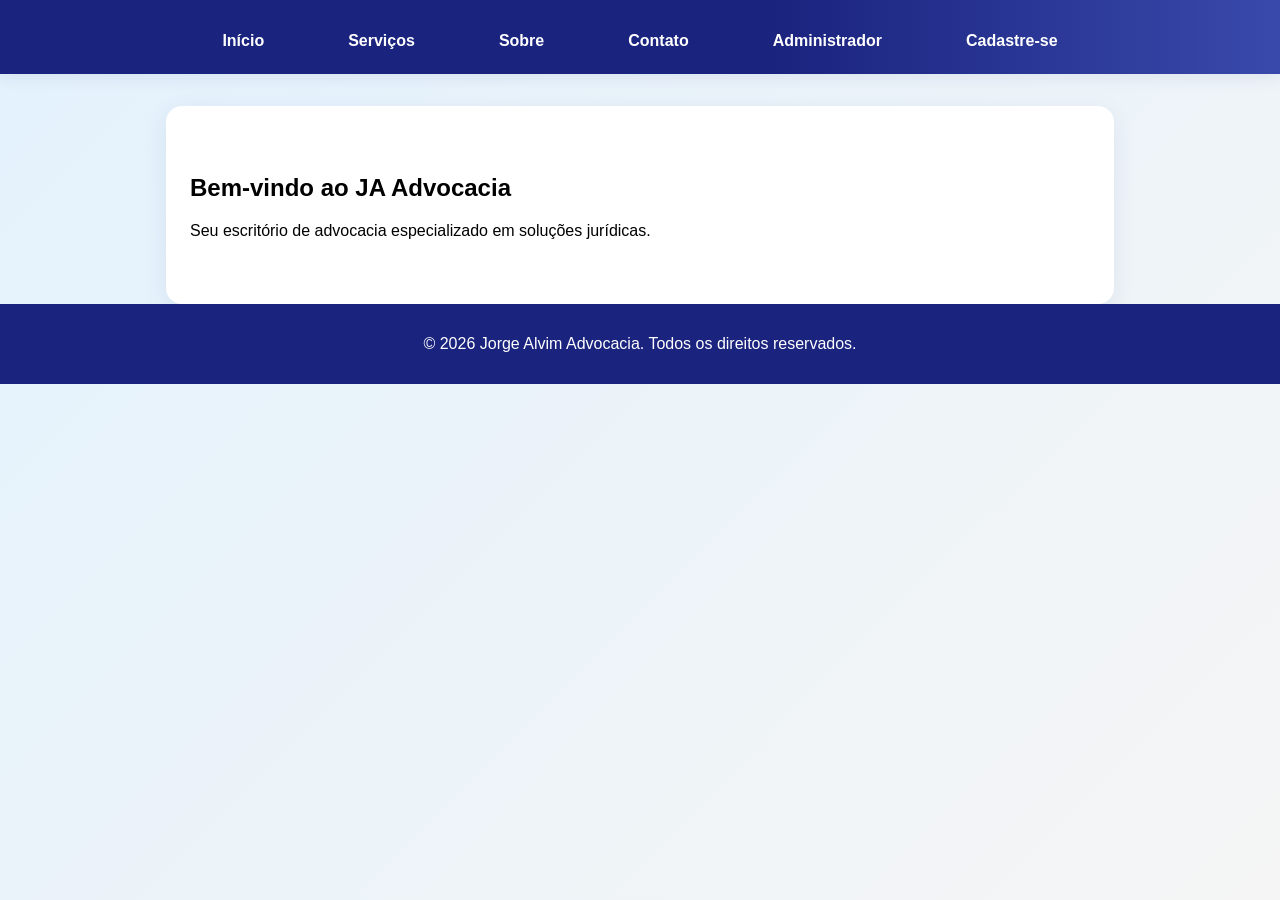
<file: nova_pasta/site/index.html>
<!DOCTYPE html>
<html lang="pt-br">
<head>
    <meta charset="UTF-8">
    <meta name="viewport" content="width=device-width, initial-scale=1.0">
    <title>Jorge Alvim Advocacia - Escritório de Advocacia</title>
    <link rel="stylesheet" href="style.css">
</head>
<body>
    <header>
        <nav>
            <ul>
                <li><a href="index.html">Início</a></li>
                <li><a href="servicos.html">Serviços</a></li>
                <li><a href="sobre.html">Sobre</a></li>
                <li><a href="contato.html">Contato</a></li>
                <li><a href="admin.html">Administrador</a></li>
                <li><a href="cadastre-se.html">Cadastre-se</a></li>
            </ul>
        </nav>
    </header>
    <main>
        <section>
            <h2>Bem-vindo ao JA Advocacia</h2>
            <p>Seu escritório de advocacia especializado em soluções jurídicas.</p>
        </section>
    </main>
    <footer>
        <p>&copy; 2026 Jorge Alvim Advocacia. Todos os direitos reservados.</p>
    </footer>
</body>
</html>
</file>
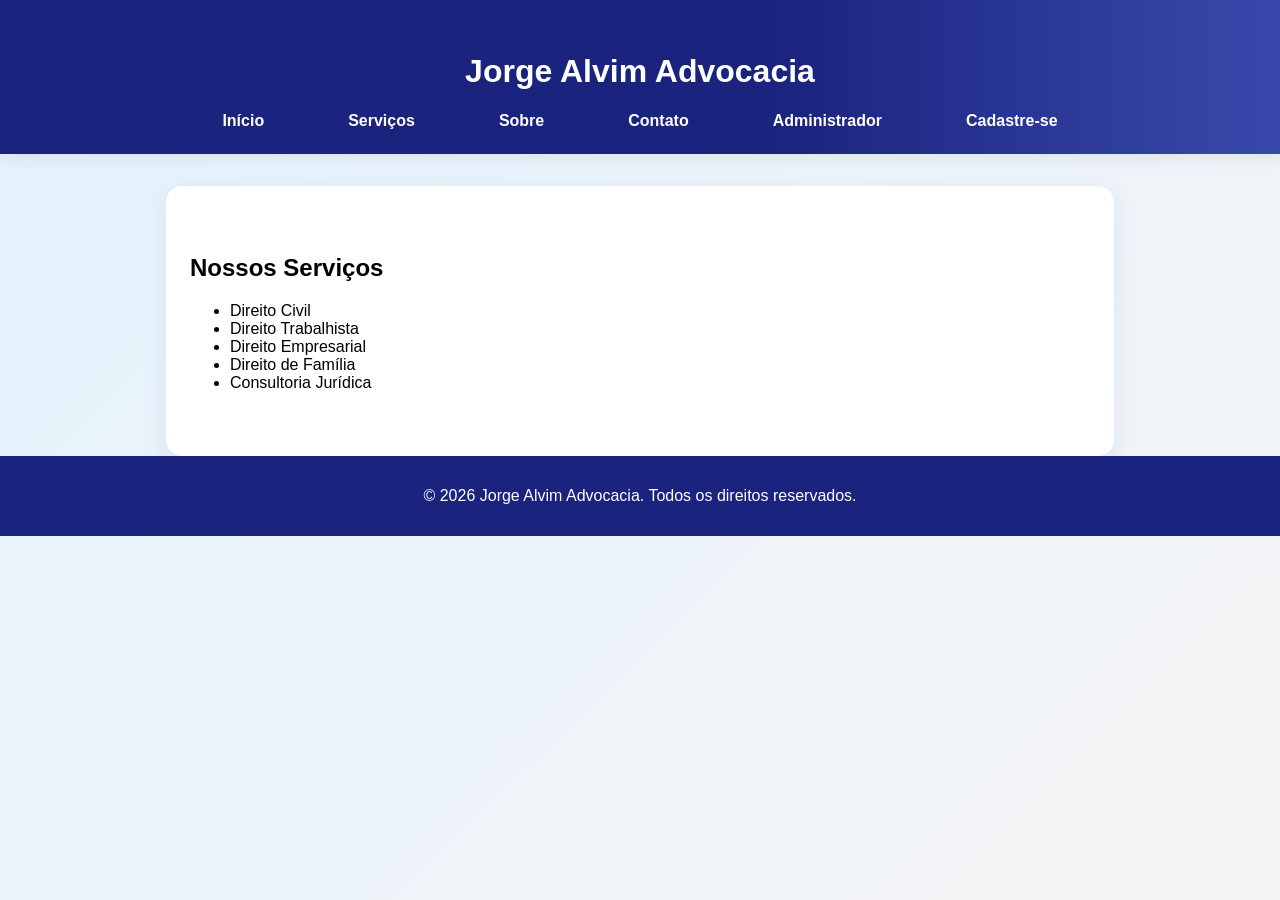
<file: site/servicos.html>
<!DOCTYPE html>
<html lang="pt-br">
<head>
    <meta charset="UTF-8">
    <meta name="viewport" content="width=device-width, initial-scale=1.0">
    <title>Serviços - Jorge Alvim Advocacia</title>
    <link rel="stylesheet" href="style.css">
</head>
<body>
    <header>
        <h1>Jorge Alvim Advocacia</h1>
        <nav>
            <ul>
                <li><a href="index.html">Início</a></li>
                <li><a href="servicos.html">Serviços</a></li>
                <li><a href="sobre.html">Sobre</a></li>
                <li><a href="contato.html">Contato</a></li>
                <li><a href="admin.html">Administrador</a></li>
                <li><a href="cadastre-se.html">Cadastre-se</a></li>
            </ul>
        </nav>
    </header>
    <main>
        <section>
            <h2>Nossos Serviços</h2>
            <ul>
                <li>Direito Civil</li>
                <li>Direito Trabalhista</li>
                <li>Direito Empresarial</li>
                <li>Direito de Família</li>
                <li>Consultoria Jurídica</li>
            </ul>
        </section>
    </main>
    <footer>
        <p>&copy; 2026 Jorge Alvim Advocacia. Todos os direitos reservados.</p>
    </footer>
</body>
</html>
</file>
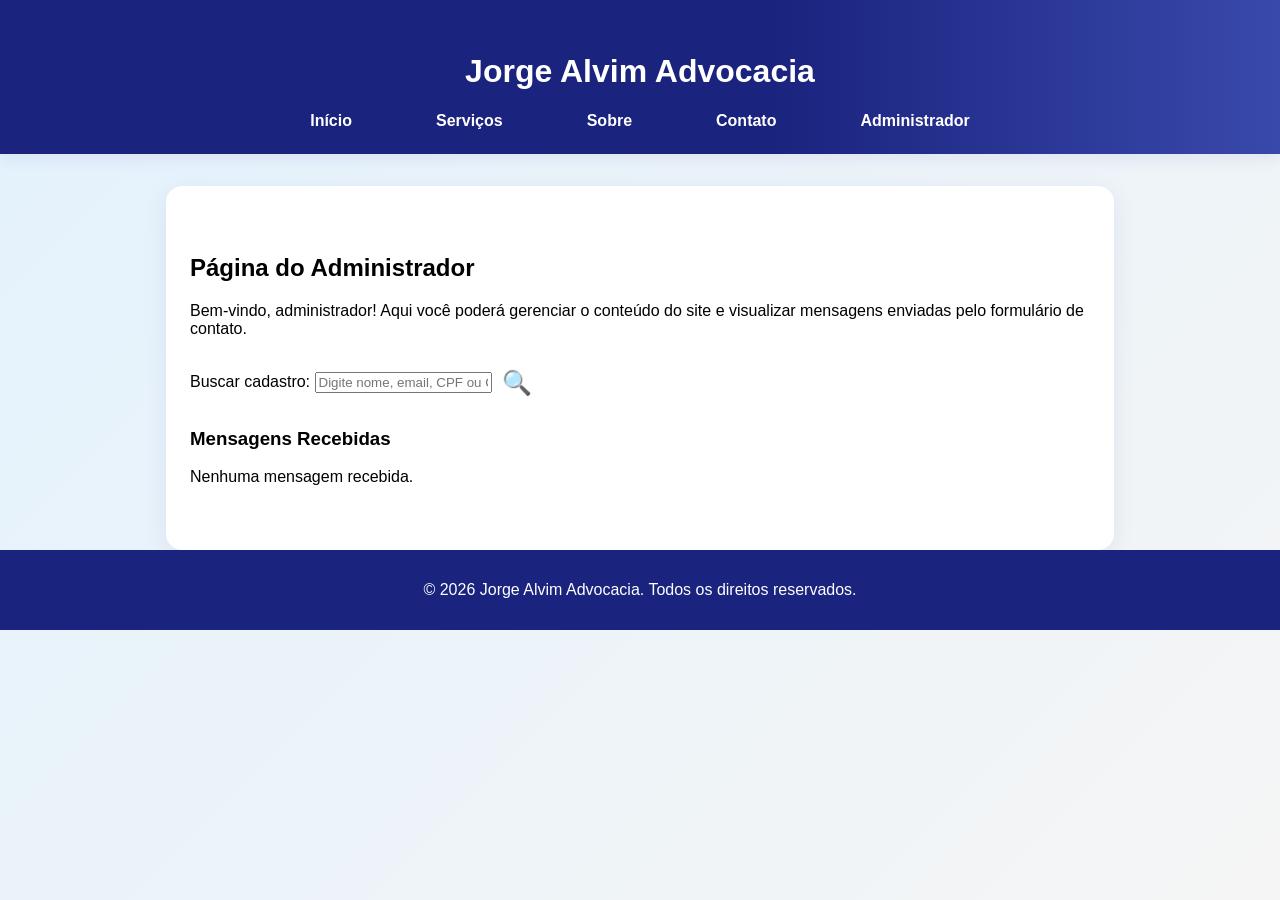
<file: nova_pasta/site/admin.html>
<!DOCTYPE html>
<html lang="pt-br">
<head>
    <meta charset="UTF-8">
    <meta name="viewport" content="width=device-width, initial-scale=1.0">
    <title>Administrador - Jorge Alvim Advocacia</title>
    <link rel="stylesheet" href="style.css">
</head>
    <header>
        <h1>Jorge Alvim Advocacia</h1>
        <nav>
            <ul>
                <li><a href="index.html">Início</a></li>
                <li><a href="servicos.html">Serviços</a></li>
                <li><a href="sobre.html">Sobre</a></li>
                <li><a href="contato.html">Contato</a></li>
                <li><a href="admin.html">Administrador</a></li>
            </ul>
        </nav>
    </header>
    <main>
        <section>
            <h2>Página do Administrador</h2>
            <p>Bem-vindo, administrador! Aqui você poderá gerenciar o conteúdo do site e visualizar mensagens enviadas pelo formulário de contato.</p>
            <!-- Área para futuras funcionalidades administrativas -->
            <script src="admin.js"></script>
            <script src="mensagens.js"></script>
        </section>
    </main>
    <footer>
        <p>&copy; 2026 Jorge Alvim Advocacia. Todos os direitos reservados.</p>
    </footer>
</body>
</html>
</file>
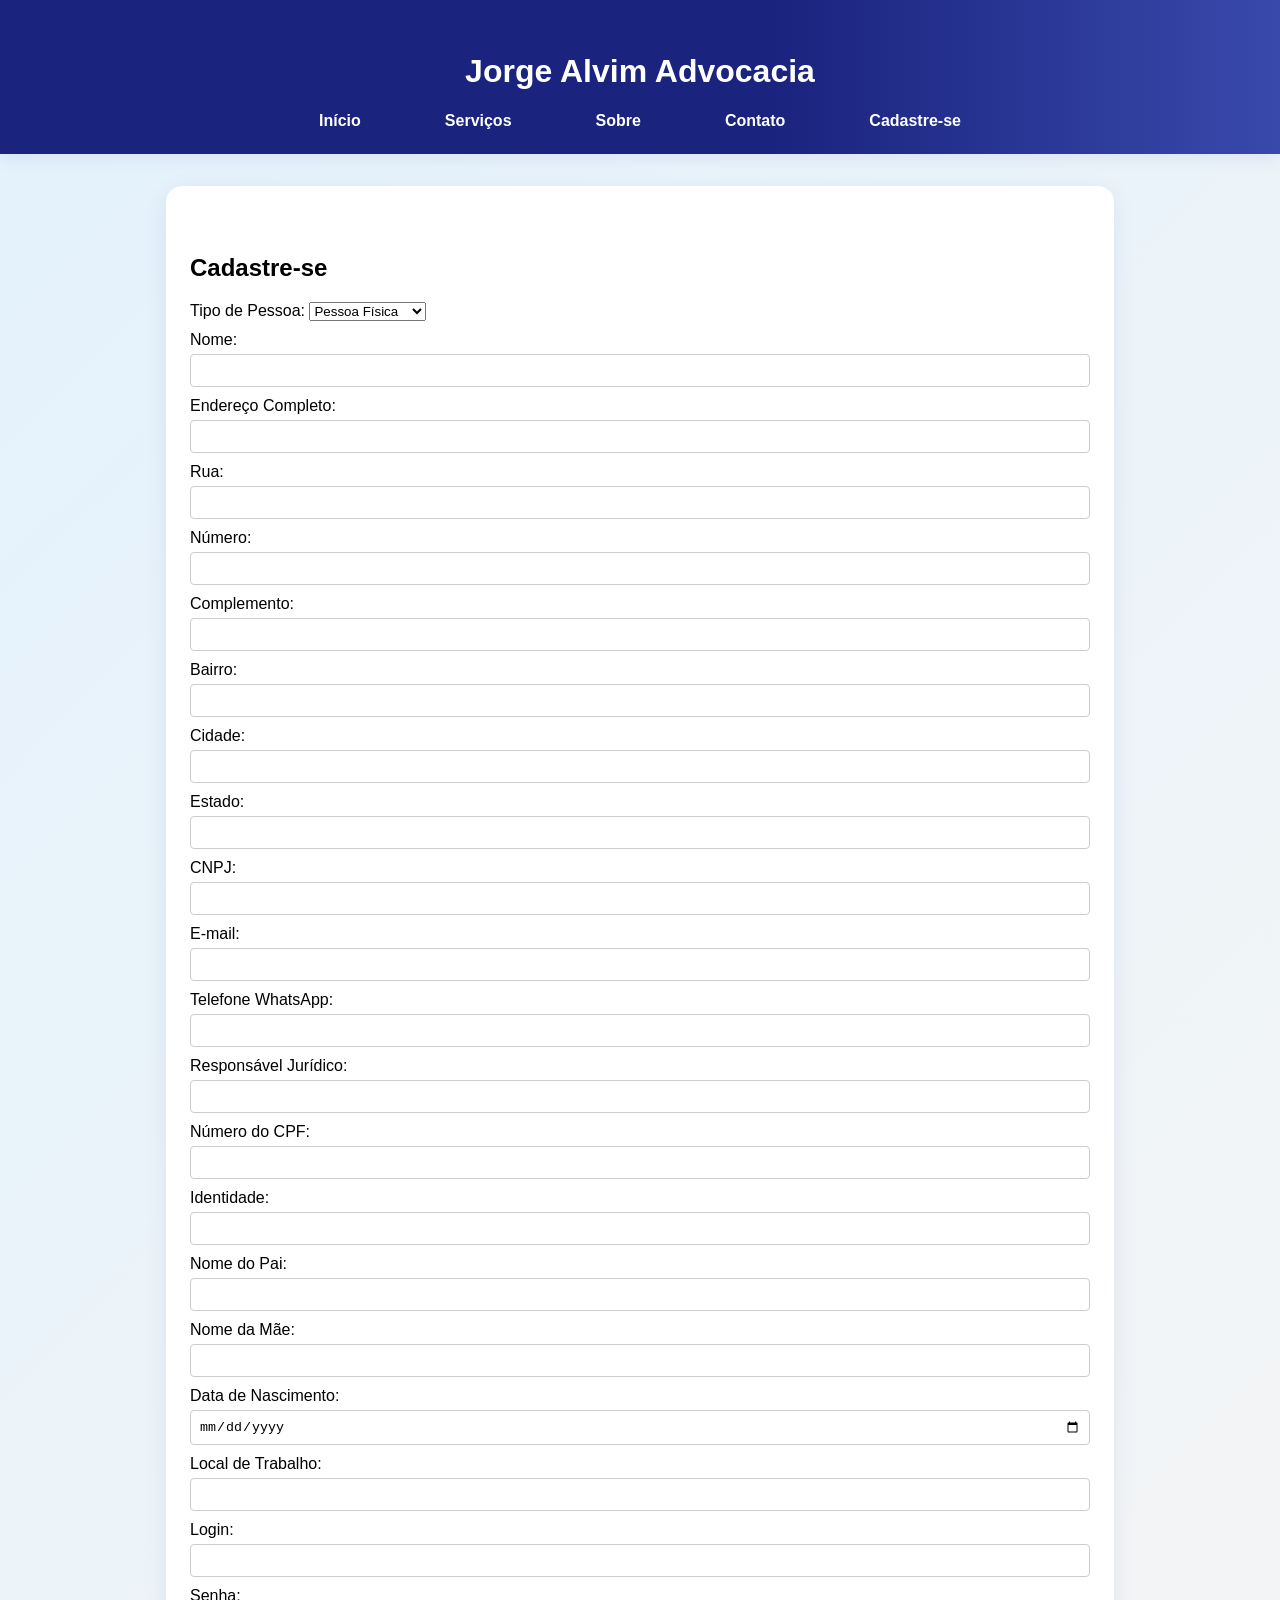
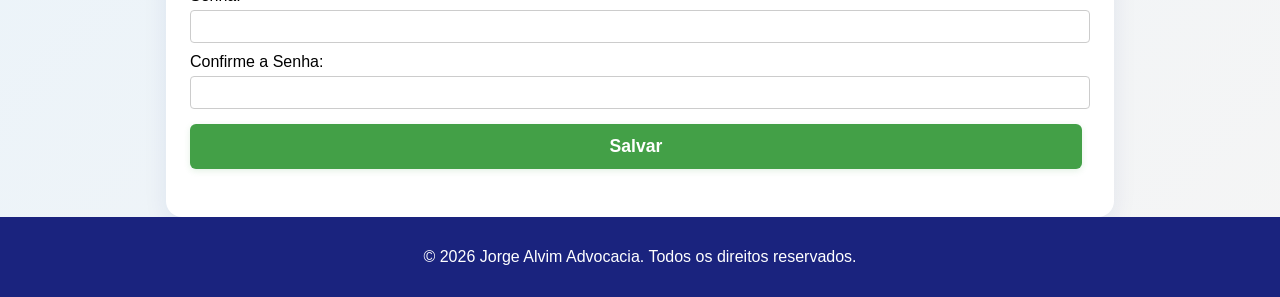
<file: nova_pasta/site/cadastre-se.html>
<!DOCTYPE html>
<html lang="pt-br">
<head>
    <meta charset="UTF-8">
    <meta name="viewport" content="width=device-width, initial-scale=1.0">
    <title>Cadastre-se - Jorge Alvim Advocacia</title>
    <link rel="stylesheet" href="style.css">
</head>
<body>
    <header>
        <h1>Jorge Alvim Advocacia</h1>
        <nav>
            <ul>
                <li><a href="index.html">Início</a></li>
                <li><a href="servicos.html">Serviços</a></li>
                <li><a href="sobre.html">Sobre</a></li>
                <li><a href="contato.html">Contato</a></li>
                <li><a href="cadastre-se.html">Cadastre-se</a></li>
            </ul>
        </nav>
    </header>
    <main>
        <section>
            <div id="cadastro-box"></div>
        </section>
    </main>
    <script src="cadastre-se.js"></script>
    <footer>
        <p>&copy; 2026 Jorge Alvim Advocacia. Todos os direitos reservados.</p>
    </footer>
</body>
</html>
</file>
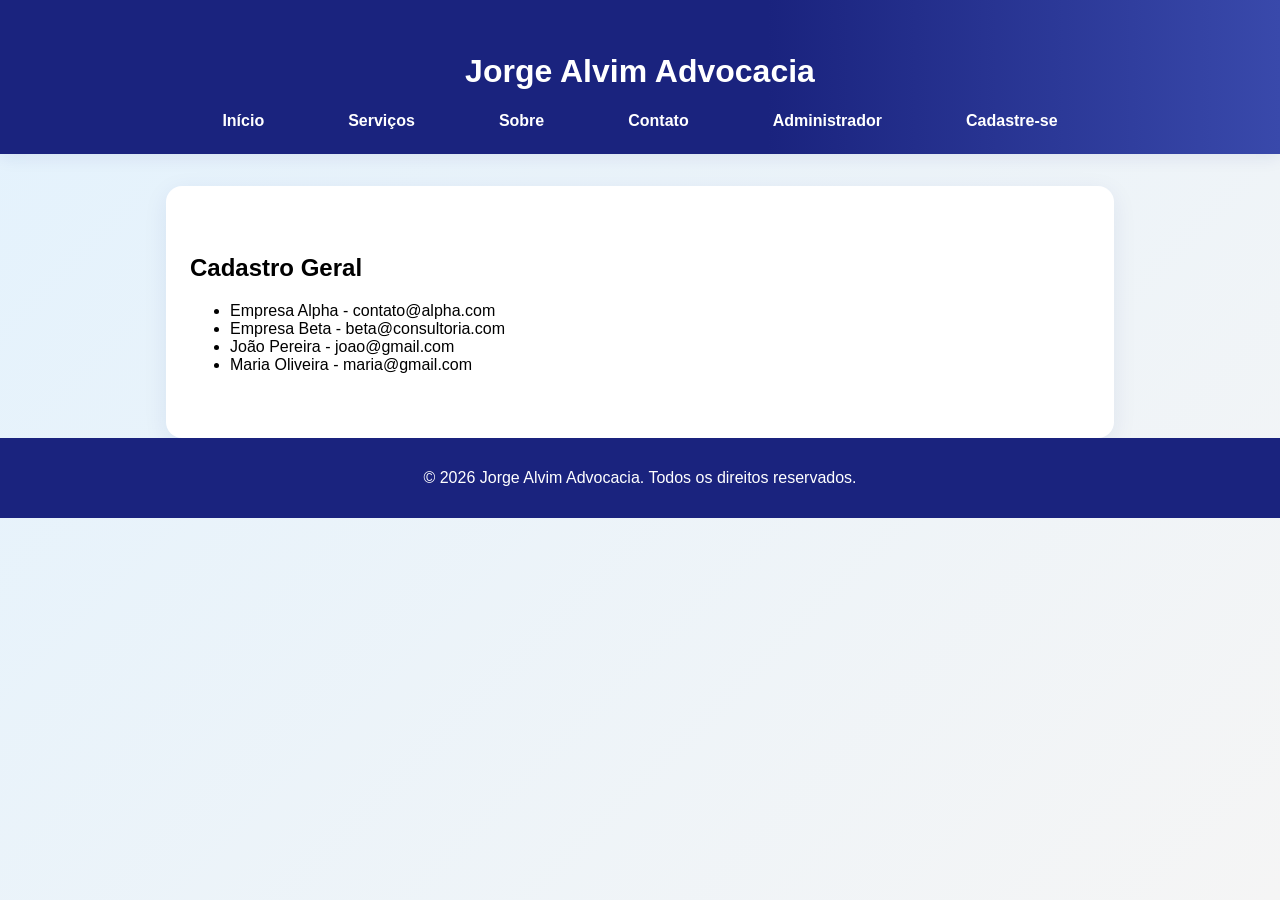
<file: nova_pasta/site/cadastroGeral.html>
<!DOCTYPE html>
<html lang="pt-br">
<head>
    <meta charset="UTF-8">
    <meta name="viewport" content="width=device-width, initial-scale=1.0">
    <title>Cadastro Geral - Jorge Alvim Advocacia</title>
    <link rel="stylesheet" href="style.css">
</head>
<body>
    <header>
        <h1>Jorge Alvim Advocacia</h1>
        <nav>
            <ul>
                <li><a href="index.html">Início</a></li>
                <li><a href="servicos.html">Serviços</a></li>
                <li><a href="sobre.html">Sobre</a></li>
                <li><a href="contato.html">Contato</a></li>
                <li><a href="admin.html">Administrador</a></li>
                <li><a href="cadastre-se.html">Cadastre-se</a></li>
                <!-- <li><a href="cadastroGeral.html">Cadastro Geral</a></li> -->
            </ul>
        </nav>
    </header>
    <main>
        <section>
            <h2>Cadastro Geral</h2>
            <div id="listaCadastros"></div>
        </section>
    </main>
    <script>
    // Exibe os cadastros salvos no localStorage
    document.addEventListener('DOMContentLoaded', function() {
        const lista = document.getElementById('listaCadastros');
        let cadastros = localStorage.getItem('cadastroGeral');
        cadastros = cadastros ? JSON.parse(cadastros) : [];
        if (cadastros.length === 0) {
            lista.innerHTML = '<p>Nenhum cadastro encontrado.</p>';
        } else {
            lista.innerHTML = '<ul>' + cadastros.map(c => `<li>${c.nome} - ${c.email || c.cnpj || c.cpf}</li>`).join('') + '</ul>';
        }
    });
    </script>
    <footer>
        <p>&copy; 2026 Jorge Alvim Advocacia. Todos os direitos reservados.</p>
    </footer>
</body>
</html>
</file>
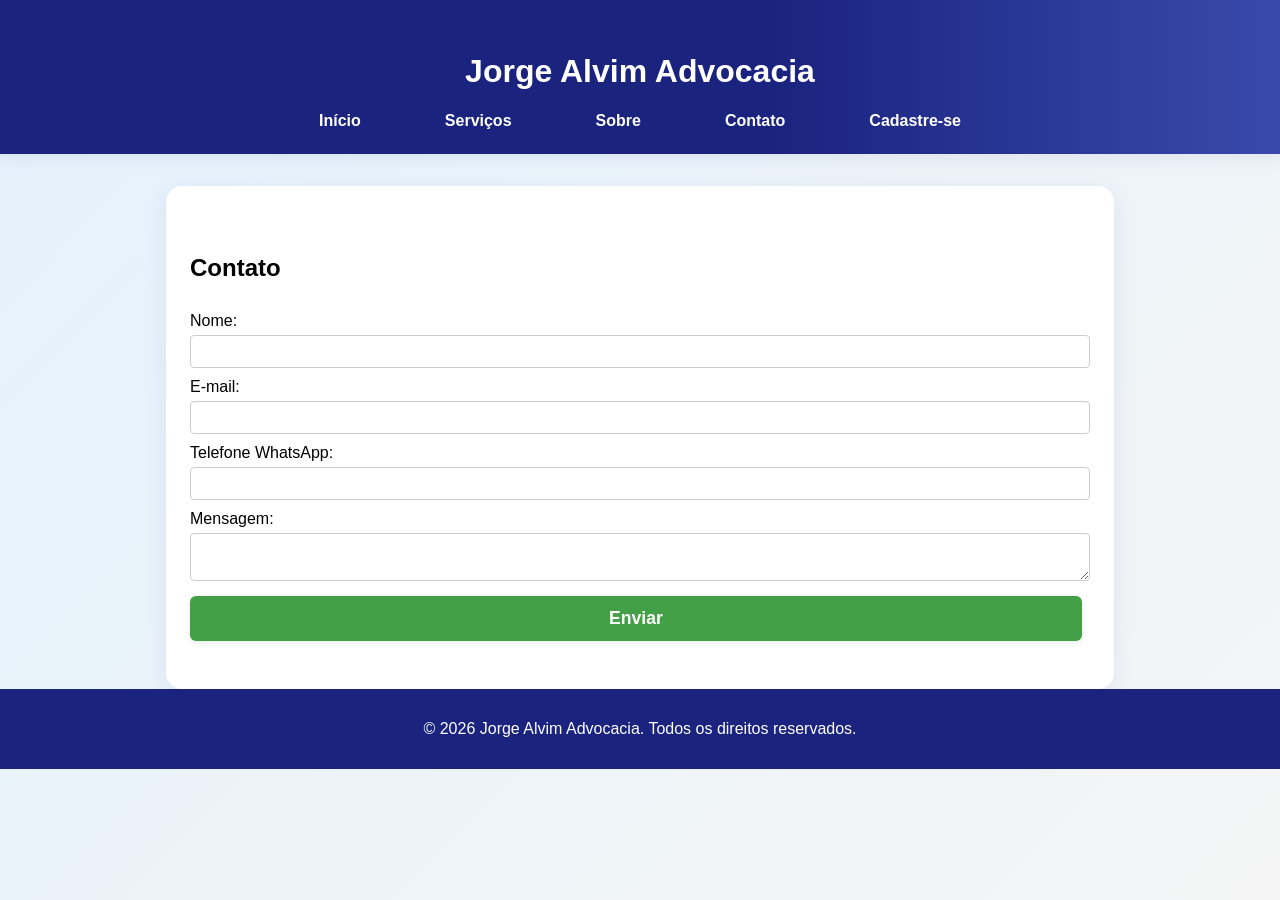
<file: nova_pasta/site/contato.html>
<!DOCTYPE html>
<html lang="pt-br">
<head>
    <meta charset="UTF-8">
    <meta name="viewport" content="width=device-width, initial-scale=1.0">
    <title>Contato - Jorge Alvim Advocacia</title>
    <link rel="stylesheet" href="style.css">
</head>
<body>
    <header>
        <h1>Jorge Alvim Advocacia</h1>
        <nav>
            <ul>
                <li><a href="index.html">Início</a></li>
                <li><a href="servicos.html">Serviços</a></li>
                <li><a href="sobre.html">Sobre</a></li>
                <li><a href="contato.html">Contato</a></li>
                <li><a href="cadastre-se.html">Cadastre-se</a></li>
            </ul>
        </nav>
    </header>
    <main>
        <section>
            <h2>Contato</h2>
            <form>
                <label for="nome">Nome:</label>
                <input type="text" id="nome" name="nome" required>
                <label for="email">E-mail:</label>
                <input type="email" id="email" name="email" required>
                <label for="whatsapp">Telefone WhatsApp:</label>
                <input type="text" id="whatsapp" name="whatsapp" required>
                <label for="mensagem">Mensagem:</label>
                <textarea id="mensagem" name="mensagem" required></textarea>
                <button type="submit">Enviar</button>
            </form>
            <script src="contato.js"></script>
        </section>
    </main>
    <footer>
        <p>&copy; 2026 Jorge Alvim Advocacia. Todos os direitos reservados.</p>
    </footer>
</body>
</html>
</file>
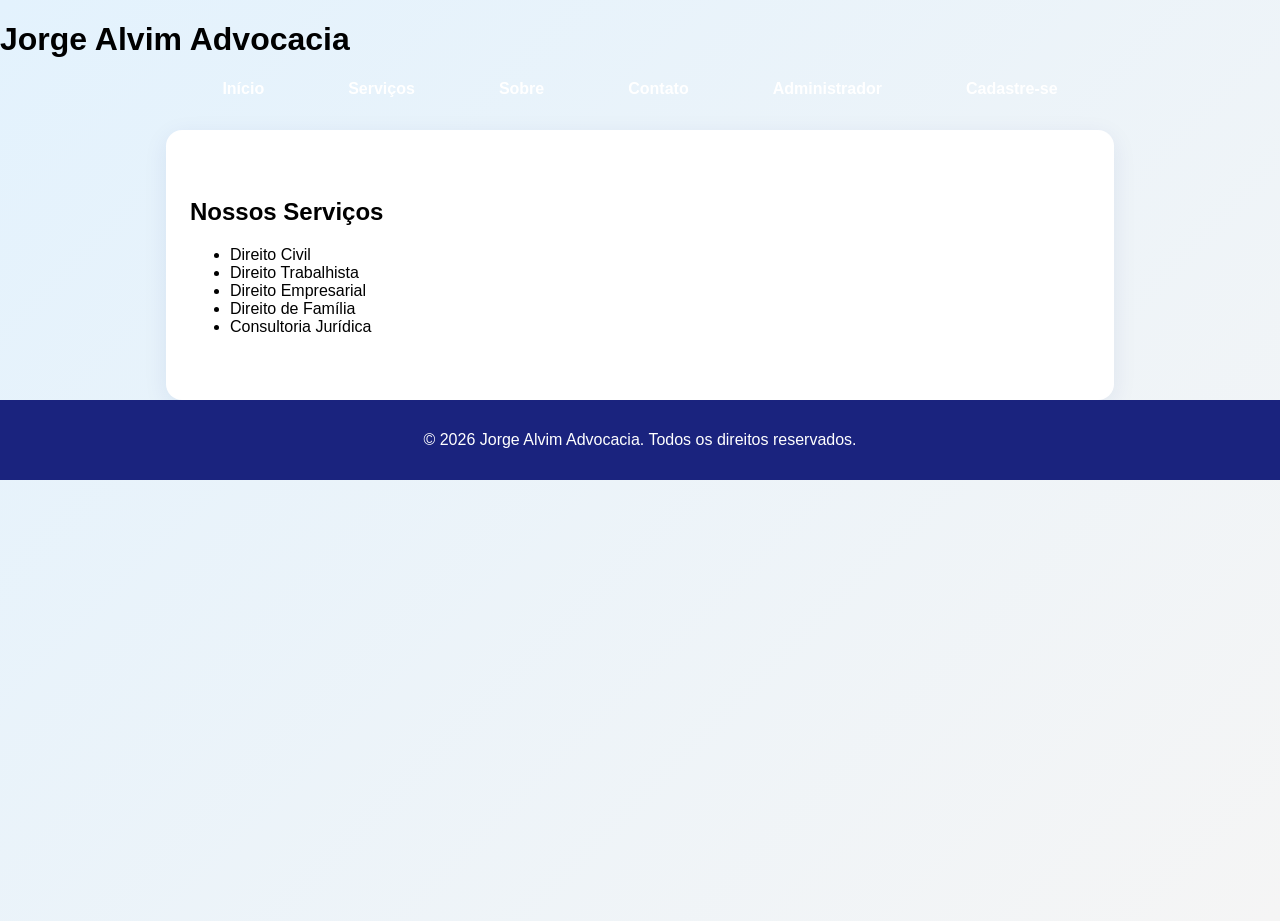
<file: nova_pasta/site/servicos.html>
<!DOCTYPE html>
<html lang="pt-br">
<head>
    <meta charset="UTF-8">
    <meta name="viewport" content="width=device-width, initial-scale=1.0">
    <title>Serviços - Jorge Alvim Advocacia</title>
    <link rel="stylesheet" href="style.css">
</head>
<body>
        <h1>Jorge Alvim Advocacia</h1>
        <nav>
            <ul>
                <li><a href="index.html">Início</a></li>
                <li><a href="servicos.html">Serviços</a></li>
                <li><a href="sobre.html">Sobre</a></li>
                <li><a href="contato.html">Contato</a></li>
                <li><a href="admin.html">Administrador</a></li>
                <li><a href="cadastre-se.html">Cadastre-se</a></li>
            </ul>
        </nav>
    </header>
    <main>
        <section>
            <h2>Nossos Serviços</h2>
            <ul>
                <li>Direito Civil</li>
                <li>Direito Trabalhista</li>
                <li>Direito Empresarial</li>
                <li>Direito de Família</li>
                <li>Consultoria Jurídica</li>
            </ul>
        </section>
    </main>
    <footer>
        <p>&copy; 2026 Jorge Alvim Advocacia. Todos os direitos reservados.</p>
    </footer>
</body>
</html>
</file>
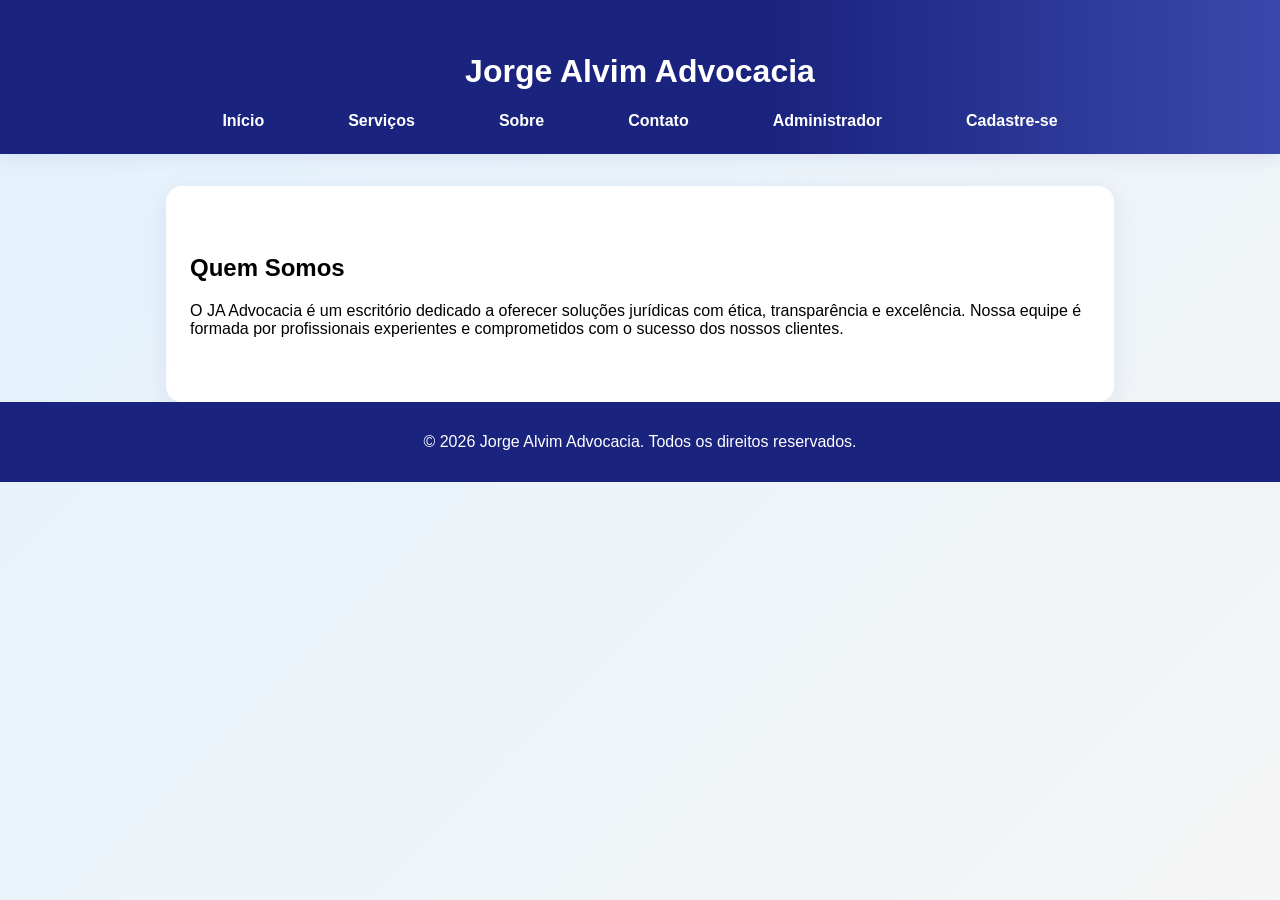
<file: nova_pasta/site/sobre.html>
<!DOCTYPE html>
<html lang="pt-br">
<head>
    <meta charset="UTF-8">
    <meta name="viewport" content="width=device-width, initial-scale=1.0">
    <title>Sobre - Jorge Alvim Advocacia</title>
    <link rel="stylesheet" href="style.css">
</head>
<body>
    <header>
        <h1>Jorge Alvim Advocacia</h1>
        <nav>
            <ul>
                <li><a href="index.html">Início</a></li>
                <li><a href="servicos.html">Serviços</a></li>
                <li><a href="sobre.html">Sobre</a></li>
                <li><a href="contato.html">Contato</a></li>
                <li><a href="admin.html">Administrador</a></li>
                <li><a href="cadastre-se.html">Cadastre-se</a></li>
            </ul>
        </nav>
    </header>
    <main>
        <section>
            <h2>Quem Somos</h2>
            <p>O JA Advocacia é um escritório dedicado a oferecer soluções jurídicas com ética, transparência e excelência. Nossa equipe é formada por profissionais experientes e comprometidos com o sucesso dos nossos clientes.</p>
        </section>
    </main>
    <footer>
        <p>&copy; 2026 Jorge Alvim Advocacia. Todos os direitos reservados.</p>
    </footer>
</body>
</html>
</file>
<file: nova_pasta/site/style.css>
/* Box de cadastro */
.cadastro-box {
    background: #e8eaf6;
    border: 1.5px solid #3949ab;
    border-radius: 12px;
    padding: 18px;
    margin-bottom: 24px;
    box-shadow: 0 2px 8px rgba(26,35,126,0.08);
    animation: fadein 0.7s;
}
/* Responsividade */
@media (max-width: 900px) {
    main {
        max-width: 100%;
        padding: 20px 5px;
    }
    header {
        padding: 10px 0;
    }
    nav ul {
        flex-direction: column;
        align-items: center;
    }
    nav ul li {
        margin: 8px 0;
    }
    footer {
        position: static;
        padding: 10px 0;
    }
}

@media (max-width: 600px) {
    main {
        padding: 10px 2px;
        border-radius: 0;
        box-shadow: none;
    }
    header h1 {
        font-size: 1.2em;
    }
    nav ul li a {
        font-size: 1em;
    }
    form input, form textarea {
        font-size: 1em;
        padding: 6px;
    }
    form button {
        font-size: 1em;
        padding: 8px;
    }
    section {
        padding: 0;
    }
}
/* Responsividade */
@media (max-width: 900px) {
    main {
        max-width: 100%;
        padding: 20px 5px;
    }
    header {
        padding: 10px 0;
    }
    nav ul {
        flex-direction: column;
        align-items: center;
    }
    nav ul li {
        margin: 8px 0;
    }
    footer {
        position: static;
        padding: 10px 0;
    }
}

@media (max-width: 600px) {
    main {
        padding: 10px 2px;
        border-radius: 0;
        box-shadow: none;
    }
    header h1 {
        font-size: 1.2em;
    }
    nav ul li a {
        font-size: 1em;
    }
    form input, form textarea {
        font-size: 1em;
        padding: 6px;
    }
    form button {
        font-size: 1em;
        padding: 8px;
    }
    section {
        padding: 0;
    }
}
body {
    font-family: 'Montserrat', Arial, sans-serif;
    margin: 0;
    padding: 0;
    background: linear-gradient(135deg, #e3f2fd 0%, #f5f5f5 100%);
    min-height: 100vh;
}
header {
    background: linear-gradient(90deg, #1a237e 60%, #3949ab 100%);
    color: #fff;
    padding: 32px 0 24px 0;
    text-align: center;
    box-shadow: 0 4px 16px rgba(26,35,126,0.08);
}
nav ul {
    list-style: none;
    padding: 0;
    margin: 0;
    display: flex;
    justify-content: center;
    gap: 18px;
}
nav ul li {
    margin: 0 15px;
}
nav ul li a {
    color: #fff;
    text-decoration: none;
    font-weight: bold;
    padding: 8px 18px;
    border-radius: 6px;
    transition: background 0.2s;
}
nav ul li a:hover {
    background: #43a047;
    color: #fff;
}
main {
    padding: 48px 24px;
    max-width: 900px;
    margin: 32px auto 0 auto;
    background: #fff;
    border-radius: 16px;
    box-shadow: 0 6px 24px rgba(26,35,126,0.08);
    animation: fadein 0.7s;
}
@keyframes fadein {
    from { opacity: 0; transform: translateY(40px); }
    to { opacity: 1; transform: translateY(0); }
}
footer {
    background: #1a237e;
    color: #fff;
    text-align: center;
    padding: 15px 0;
        position: static;
    width: 100%;
    bottom: 0;
}
form {
    display: flex;
    flex-direction: column;
}
form label {
    margin-top: 10px;
}
form input, form textarea {
    margin-top: 5px;
    padding: 8px;
    border-radius: 4px;
    border: 1px solid #ccc;
}
form button, .btn-editar, .btn-excluir, .btn-salvar {
    margin-top: 15px;
    padding: 12px 24px;
    background: #43a047;
    color: #fff;
    border: none;
    border-radius: 6px;
    font-weight: bold;
    cursor: pointer;
    font-size: 1.1em;
    box-shadow: 0 2px 6px rgba(67,160,71,0.15);
    transition: background 0.3s, box-shadow 0.2s;
    margin-right: 8px;
}
form button:hover, .btn-editar:hover, .btn-excluir:hover, .btn-salvar:hover {
    background: #388e3c;
    box-shadow: 0 4px 12px rgba(67,160,71,0.18);
}
</file>
<file: site/style.css>
/* Bordas arredondadas em campos e botões */
form input, form textarea, form select {
    border-radius: 12px !important;
}
button, .btn-primary, .btn-google {
    border-radius: 12px !important;
}
.cadastro-box, section, aside, div, .box {
    border-radius: 12px !important;
}
/* Sombra nos campos de formulário ao focar */
form input:focus, form textarea:focus, form select:focus {
    box-shadow: 0 0 8px 2px #3949ab33;
    border-color: #3949ab;
    outline: none;
}
/* Box de cadastro */
.cadastro-box {
    background: #e8eaf6;
    border: 1.5px solid #3949ab;
    border-radius: 12px;
    padding: 18px;
    margin-bottom: 24px;
    box-shadow: 0 2px 8px rgba(26,35,126,0.08);
    animation: fadein 0.7s;
}
/* Responsividade */
@media (max-width: 900px) {
    main {
        max-width: 100%;
        padding: 20px 5px;
    }
    header {
        padding: 10px 0;
    }
    nav ul {
        flex-direction: column;
        align-items: center;
    }
    nav ul li {
        margin: 8px 0;
    }
    footer {
        position: static;
        padding: 10px 0;
    }
}

@media (max-width: 600px) {
    main {
        padding: 10px 2px;
        border-radius: 0;
        box-shadow: none;
    }
    header h1 {
        font-size: 1.2em;
    }
    nav ul li a {
        font-size: 1em;
    }
    form input, form textarea {
        font-size: 1em;
        padding: 6px;
    }
    form button {
        font-size: 1em;
        padding: 8px;
    }
    section {
        padding: 0;
    }
}
/* Responsividade */
@media (max-width: 900px) {
    main {
        max-width: 100%;
        padding: 20px 5px;
    }
    header {
        padding: 10px 0;
    }
    nav ul {
        flex-direction: column;
        align-items: center;
    }
    nav ul li {
        margin: 8px 0;
    }
    footer {
        position: static;
        padding: 10px 0;
    }
}

@media (max-width: 600px) {
    main {
        padding: 10px 2px;
        border-radius: 0;
        box-shadow: none;
    }
    header h1 {
        font-size: 1.2em;
    }
    nav ul li a {
        font-size: 1em;
    }
    form input, form textarea {
        font-size: 1em;
        padding: 6px;
    }
    form button {
        font-size: 1em;
        padding: 8px;
    }
    section {
        padding: 0;
    }
}
body {
    font-family: 'Montserrat', Arial, sans-serif;
    margin: 0;
    padding: 0;
    background: linear-gradient(135deg, #e3f2fd 0%, #f5f5f5 100%);
    min-height: 100vh;
}
header {
    background: linear-gradient(90deg, #1a237e 60%, #3949ab 100%);
    color: #fff;
    padding: 32px 0 24px 0;
    text-align: center;
    box-shadow: 0 4px 16px rgba(26,35,126,0.08);
}
nav ul {
    list-style: none;
    padding: 0;
    margin: 0;
    display: flex;
    justify-content: center;
    gap: 18px;
}
nav ul li {
    margin: 0 15px;
}
nav ul li a {
    color: #fff;
    text-decoration: none;
    font-weight: bold;
    padding: 8px 18px;
    border-radius: 6px;
    transition: background 0.2s;
}
nav ul li a:hover {
    background: #43a047;
    color: #fff;
}
main {
    padding: 48px 24px;
    max-width: 900px;
    margin: 32px auto 0 auto;
    background: #fff;
    border-radius: 16px;
    box-shadow: 0 6px 24px rgba(26,35,126,0.08);
    animation: fadein 0.7s;
}
@keyframes fadein {
    from { opacity: 0; transform: translateY(40px); }
    to { opacity: 1; transform: translateY(0); }
}
footer {
    background: #1a237e;
    color: #fff;
    text-align: center;
    padding: 15px 0;
        position: static;
    width: 100%;
    bottom: 0;
}
form {
    display: flex;
    flex-direction: column;
}
form label {
    margin-top: 10px;
}
form input, form textarea {
    margin-top: 5px;
    padding: 8px;
    border-radius: 4px;
    border: 1px solid #ccc;
}
form button, .btn-editar, .btn-excluir, .btn-salvar {
    margin-top: 15px;
    padding: 12px 24px;
    background: #43a047;
    color: #fff;
    border: none;
    border-radius: 6px;
    font-weight: bold;
    cursor: pointer;
    font-size: 1.1em;
    box-shadow: 0 2px 6px rgba(67,160,71,0.15);
    transition: background 0.3s, box-shadow 0.2s;
    margin-right: 8px;
}
form button:hover, .btn-editar:hover, .btn-excluir:hover, .btn-salvar:hover {
    background: #388e3c;
    box-shadow: 0 4px 12px rgba(67,160,71,0.18);
}
</file>
